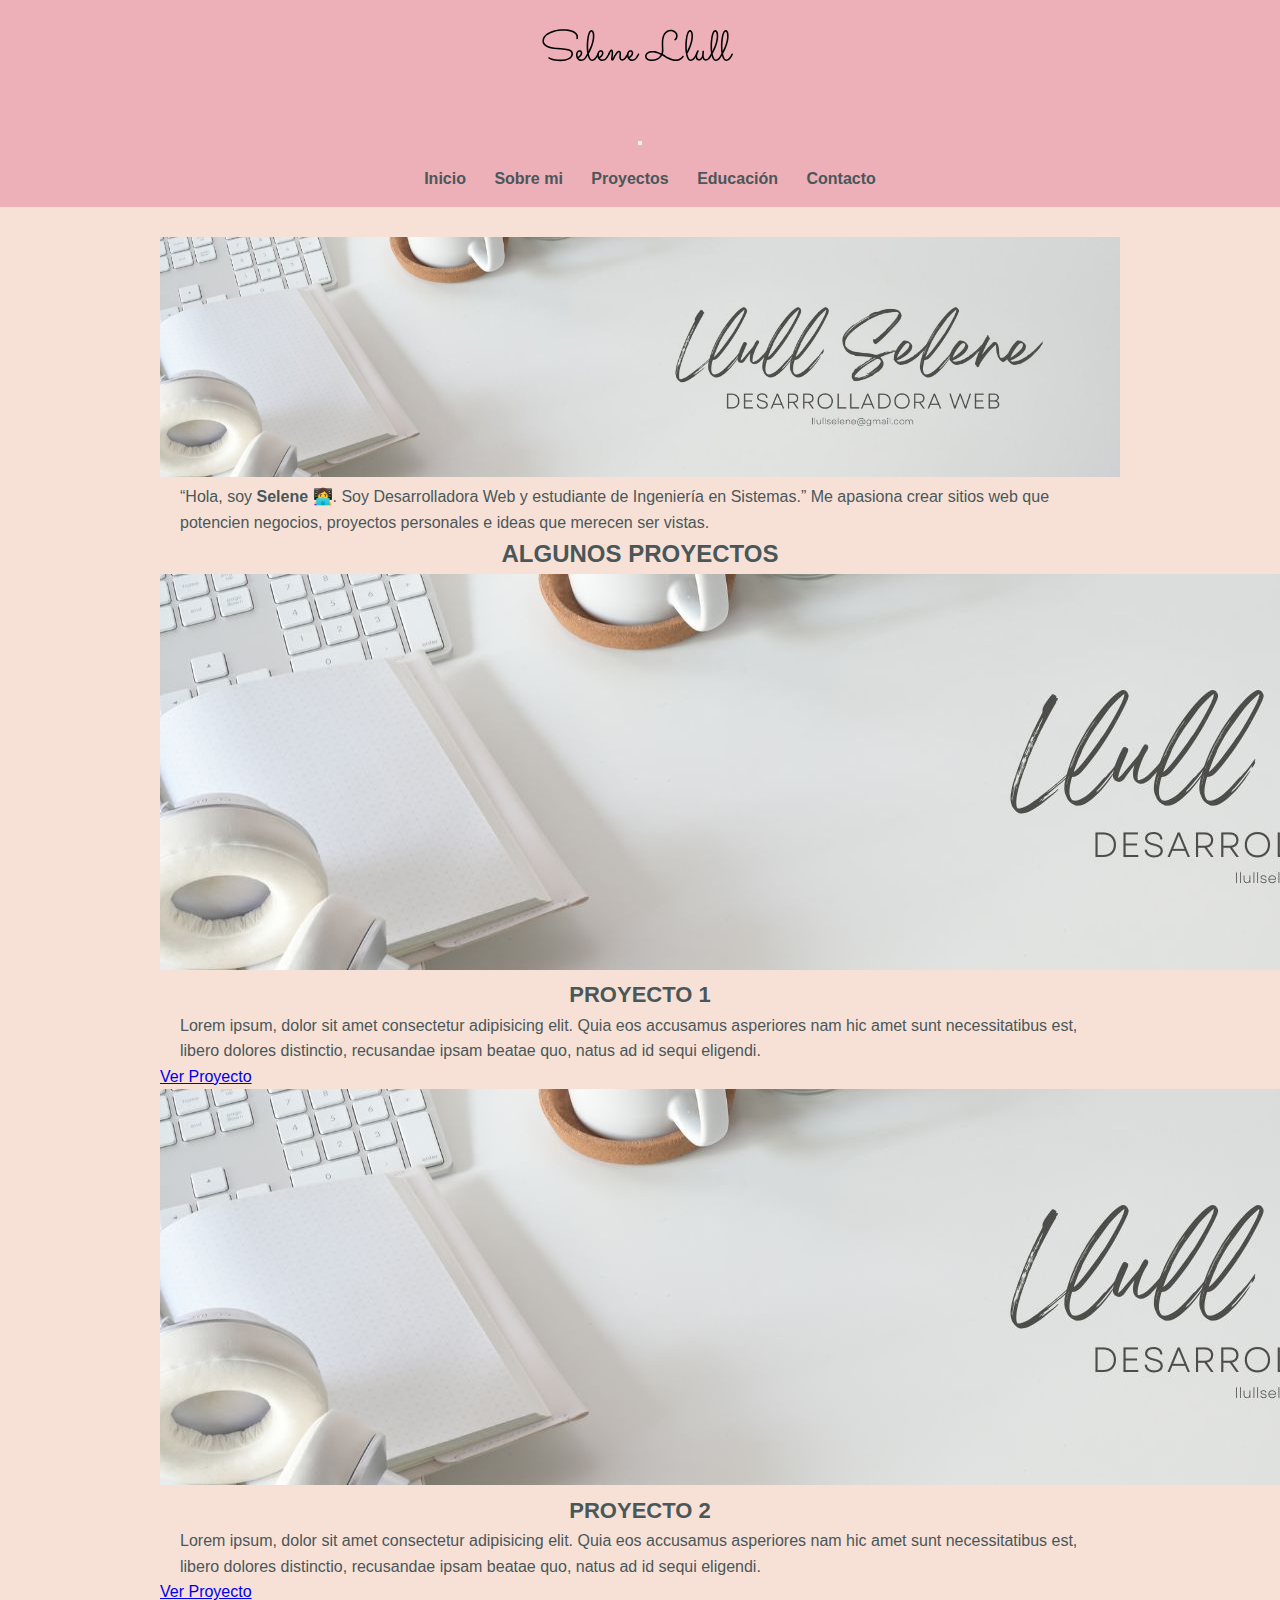
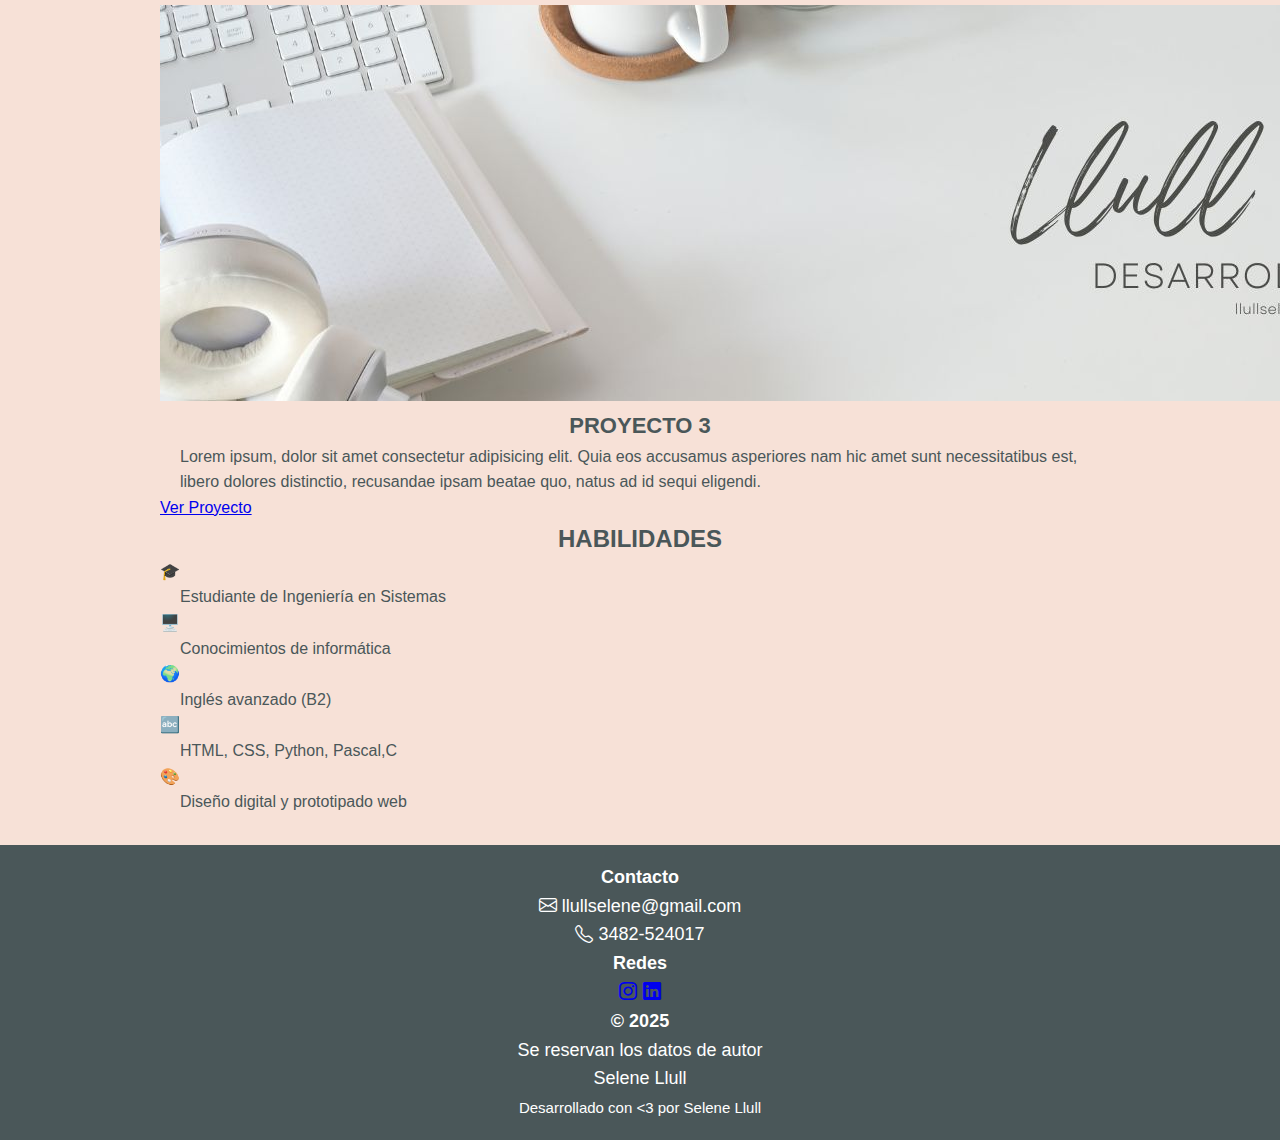
<file: index.html>
<!DOCTYPE html>
<html lang="en">
 <head>
    <meta charset="UTF-8">
    <meta name="viewport" content="width=device-width, initial-scale=1.0">
     <meta name="description" content=" Página web personal de Selene Llulll, Desarrolladora web. Encuentra información sobre mis proyectos y cómo contactarme.">
    <meta name="keywords" content="Selene llull, Desarrolladora web, Ingeniería en Sistemas, habilidades de programación, contacto, portafolio web, argentina">
    <meta name="author" content="Selene Llull">
    <meta name="robots" content="index, follow">
    <title>Inicio | SELENE LLULL</title>
    <link href="https://cdn.jsdelivr.net/npm/bootstrap@5.3.8/dist/css/bootstrap.min.css" rel="stylesheet" integrity="sha384-sRIl4kxILFvY47J16cr9ZwB07vP4J8+LH7qKQnuqkuIAvNWLzeN8tE5YBujZqJLB" crossorigin="anonymous">
    <link rel="stylesheet" href="https://cdn.jsdelivr.net/npm/bootstrap-icons@1.11.3/font/bootstrap-icons.min.css">
    <!-- Mi archivo CSS con estilos personalizados !-->
    <link rel="stylesheet" href="./CSS/style.css">
 </head>
 <body>
   <!-- HEADER: título y navegación principal !-->
   <header>
     <h1><img src="./assets/LOGODEFIN.svg" alt=""></h1>
     <nav class="navbar navbar-expand-lg">
       <div class= "container-fluid" >
         <a class= "navbar-brand" href="#"></a>
         <button class="navbar-toggler" type="button" data-bs-toggle="collapse" data-bs-target="#navbarNav" aria-controls="navbarNav" aria-expanded="false" aria-label="Toggle navigation">
           <span class="navbar-toggler-icon"></span>
         </button>
         <div class="collapse navbar-collapse" id="navbarNav">
            <ul class="navbar-nav justify-content-center w-100" >
             <li class="nav-item">
               <a class="nav-link active" aria-current="page" href="#">Inicio</a>
             </li>
             <li class="nav-item">
               <a class="nav-link" href="./pages/sobremi.html">Sobre mi</a>
             </li>
             <li class="nav-item">
               <a class="nav-link" href="./pages/proyectos.html">Proyectos</a>
             </li>
             <li class="nav-item">
               <a class="nav-link" href="./pages/edu.html">Educación</a>
             </li>
             <li class="nav-item">
               <a class="nav-link" href="./pages/contacto.html">Contacto</a>
             </li>
           </ul>
         </div>
       </div>
     </nav>
   </header>      
   <!-- MAIN: contenido principal de la web -->
   <main>
     <article class="banner">
       <img src="./assets/banner.jpg" alt="fondo de un escritorio con computadora,cafe y cuaderno, con texto:selene llull y una foto de mi rostro"width=100%>
     </article>
     <section class=" text-center py-8 bg-rosa">
       <div class="container w-75 mx-auto">
         <p class="texto">
           “Hola, soy <strong>Selene 👩‍💻</strong>. Soy Desarrolladora Web y estudiante de Ingeniería en Sistemas.”
           Me apasiona crear sitios web que potencien negocios, proyectos personales e ideas que merecen ser vistas.
         </p>
       </div>
     </section>
     <!-- Sección: algunos proyectos -->
     <section class="py-5">
       <div class="container text-center">
         <h2 class="mb-4">ALGUNOS PROYECTOS</h2>
         <div class="row g-4" >
           <!-- Proyecto 1 -->
           <div class="col-12 col-sm-6 col-md-4">
             <div class="card border-0 shadow-sm h-100 card-custom">
               <img src="./assets/banner.jpg" class="card-img-top" alt="...">
               <div class="card-body">
                 <h3 class="card-title">PROYECTO 1</h5>
                  <p class="card-text">Lorem ipsum, dolor sit amet consectetur adipisicing elit. Quia eos accusamus asperiores nam hic amet sunt necessitatibus est, libero dolores distinctio, recusandae ipsam beatae quo, natus ad id sequi eligendi.</p>
                  <a href="#" class="btn btn-custom">Ver Proyecto</a>
               </div>
             </div>
           </div>
           <!-- Proyecto 2 -->
           <div class="col-12 col-sm-6 col-md-4">
             <div class="card border-0 shadow-sm h-100 card-custom">
               <img src="./assets/banner.jpg" class="card-img-top" alt="...">
                <div class="card-body">
                 <h3 class="card-title">PROYECTO 2</h5>
                 <p class="card-text">Lorem ipsum, dolor sit amet consectetur adipisicing elit. Quia eos accusamus asperiores nam hic amet sunt necessitatibus est, libero dolores distinctio, recusandae ipsam beatae quo, natus ad id sequi eligendi.</p>
                 <a href="#" class="btn btn-custom">Ver Proyecto</a>
               </div>
             </div>
           </div>
           <!-- Proyecto 3 -->
           <div class="col-12 col-sm-6 col-md-4">
             <div class="card border-0 shadow-sm h-100 card-custom">
               <img src="./assets/banner.jpg" class="card-img-top" alt="...">
                <div class="card-body">
                 <h3 class="card-title">PROYECTO 3</h5>
                 <p class="card-text">Lorem ipsum, dolor sit amet consectetur adipisicing elit. Quia eos accusamus asperiores nam hic amet sunt necessitatibus est, libero dolores distinctio, recusandae ipsam beatae quo, natus ad id sequi eligendi.</p>
                 <a href="#" class="btn btn-custom">Ver Proyecto</a>
               </div>
             </div>
           </div>
         </div>
       </div>
     </section>
     <!-- Sección: habilidades -->
     <section class="habilidades-oval">
       <h2 class="subtitulo">HABILIDADES</h2>
       <div class="oval-container">
         <div class="oval-card">
           <div class="icon">🎓</div>
            <p>Estudiante de Ingeniería en Sistemas</p>
          </div>
          <div class="oval-card">
           <div class="icon">🖥️</div>
            <p>Conocimientos de informática</p>
          </div>
          <div class="oval-card">
           <div class="icon">🌍</div>
            <p>Inglés avanzado (B2)</p>
          </div>
         <div class="oval-card">
           <div class="icon">🔤</div>
           <p>HTML, CSS, Python, Pascal,C</p>
         </div>
         <div class="oval-card">
           <div class="icon">🎨</div>
           <p>Diseño digital y prototipado web</p>
         </div>
        </div>
     </section>
   </main>
   <footer class="text-center text-lg-start bg-dark text-white mt-5">
     <div class="container p-4 pb-0">
       <div class="row">
         <!-- Columna 1 -->
         <div class="col-md-4 mb-4">
           <h4 class="text-uppercase fw-bold mb-3">Contacto</h4>
           <p><i class="bi bi-envelope me-2"></i> llullselene@gmail.com</p>
           <p><i class="bi bi-telephone me-2"></i> 3482-524017</p>
         </div>
         <!-- Columna 2 -->
         <div class="col-md-4 mb-4 text-center">
           <h4 class="text-uppercase fw-bold mb-3">Redes</h4>
           <a href="https://instagram.com/selellull" class="text-white me-3 fs-4"><i class="bi bi-instagram"></i></a>
           <a href="https://www.linkedin.com/in/selene-llull-1815a729b/" class="text-white fs-4"><i class="bi bi-linkedin"></i></a>
         </div>
         <!-- Columna 3 -->
         <div class="col-md-4 mb-4 text-end">
           <h4 class="text-uppercase fw-bold mb-3">© 2025</h4>
           <p>Se reservan los datos de autor<br>Selene Llull</p>
          </div>
       </div>
      </div>
      <div class="text-center p-3 border-top border-secondary">
       <small>Desarrollado con <3 por Selene Llull</small>
      </div>
    </footer>
    <script src="https://cdn.jsdelivr.net/npm/bootstrap@5.3.8/dist/js/bootstrap.bundle.min.js" integrity="sha384-FKyoEForCGlyvwx9Hj09JcYn3nv7wiPVlz7YYwJrWVcXK/BmnVDxM+D2scQbITxI" crossorigin="anonymous"></script>
 </body>
</html>
</file>
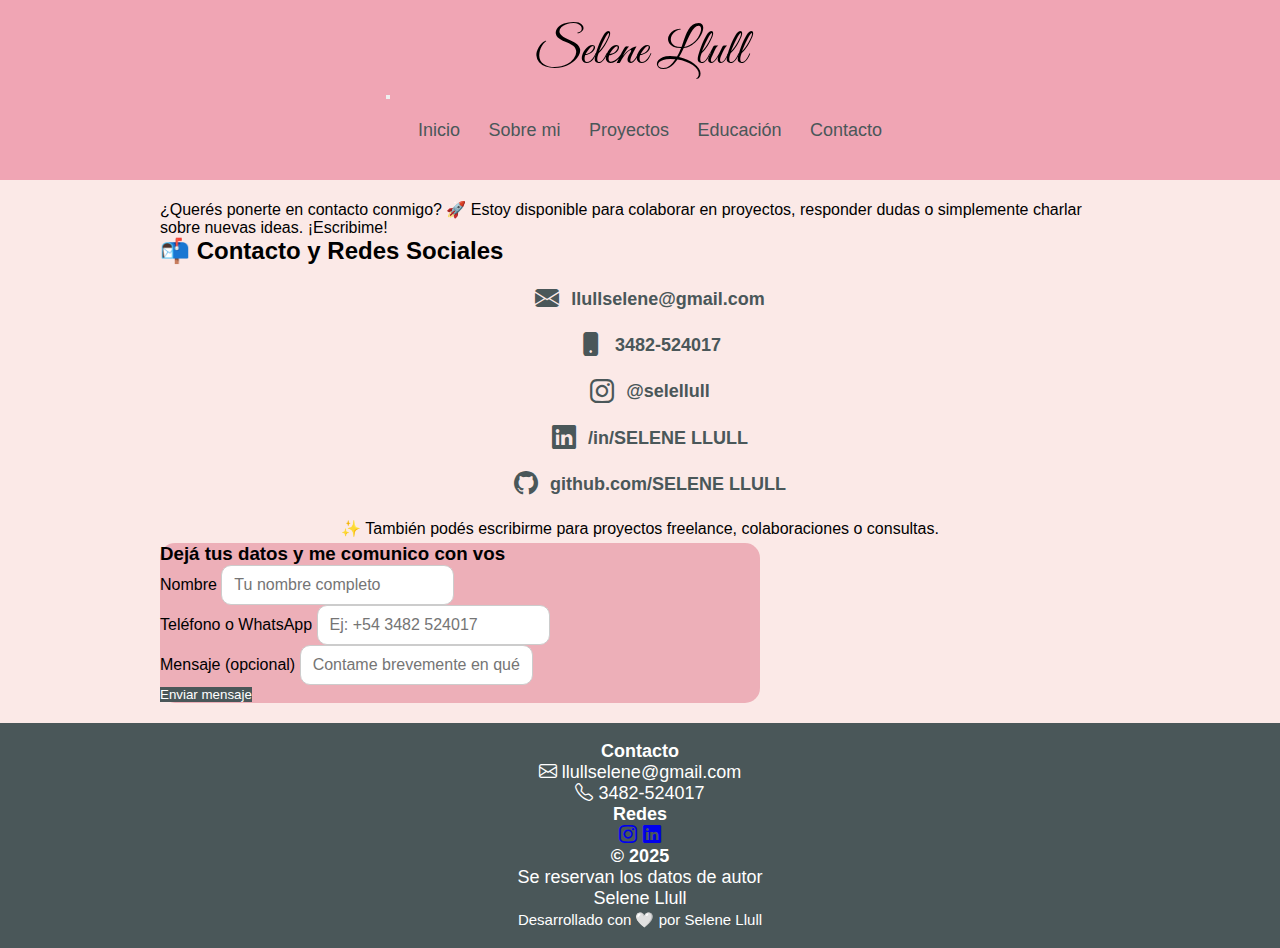
<file: pages/contacto.html>
<!DOCTYPE html>
<html lang="en">
 <head>
    <meta charset="UTF-8">
    <meta name="viewport" content="width=device-width, initial-scale=1.0">
    <meta name="description" content="¿Listo para colaborar o tienes alguna pregunta? Contáctame directamente. Encuentra mi correo electrónico, teléfono y enlaces a mis perfiles sociales para una conexión rápida. ">
    <meta name="keywords" content="Selene llull, Desarrolladora web, Ingeniería en Sistemas, habilidades de programación, contacto, portafolio web, argentina">
    <meta name="author" content="Selene Llull">
    <meta name="robots" content="index, follow">
    <title>Contacto | Selene Llull</title>
    <link href="https://cdn.jsdelivr.net/npm/bootstrap@5.3.8/dist/css/bootstrap.min.css" rel="stylesheet" integrity="sha384-sRIl4kxILFvY47J16cr9ZwB07vP4J8+LH7qKQnuqkuIAvNWLzeN8tE5YBujZqJLB" crossorigin="anonymous">    
    <link rel="stylesheet" href="https://cdn.jsdelivr.net/npm/bootstrap-icons@1.11.3/font/bootstrap-icons.css">
   <link rel="stylesheet" href="../css/main.css">
   <link rel="canonical" href="https://selenellull.github.io/repo-coder/">
   <link href="https://fonts.googleapis.com/css2?family=Great+Vibes&display=swap" rel="stylesheet">
 </head>
 <body>
   <header>
     <h1>Selene Llull</h1>
     <nav class="navbar navbar-expand-lg" >
       <div class= "container-fluid">
         <a class="navbar-brand" href="#"></a>
         <button class="navbar-toggler" type="button" data-bs-toggle="collapse" data-bs-target="#navbarNav" aria-controls="navbarNav" aria-expanded="false" aria-label="Toggle navigation">
           <span class="navbar-toggler-icon"></span>
         </button>
         <div class="collapse navbar-collapse" id="navbarNav">
           <ul class="navbar-nav justify-content-center w-100">
             <li class="nav-item">
               <a class="nav-link " aria-current="page" href="../index.html">Inicio</a>
             </li>
             <li class="nav-item">
               <a class="nav-link" href="./sobremi.html">Sobre mi</a>
             </li>
             <li class="nav-item">
               <a class="nav-link" href="./proyectos.html">Proyectos</a>
             </li>
             <li class="nav-item">
               <a class="nav-link" href="./edu.html">Educación</a>
             </li>
             <li class="nav-item">
               <a class="nav-link active" href="./contacto.html">Contacto</a>
             </li>
           </ul>
         </div>
       </div>
     </nav>
   </header>      
   <main>
     <section>
       <!-- Intro de la sección -->
       <p>¿Querés ponerte en contacto conmigo? 🚀  
         Estoy disponible para colaborar en proyectos, responder dudas o simplemente charlar sobre nuevas ideas. ¡Escribime!
       </p>
     </section>
     <section id="contacto" class="container text-center py-5">
       <h2 class="fw-bold text-secondary mb-4">📬 Contacto y Redes Sociales</h2>
       <div class="row justify-content-center">
         <div class="col-md-8">
           <ul class="list-group list-group-flush contacto-lista">
             <li class="list-group-item bg-transparent">
               <i class="bi bi-envelope-fill icono-contacto"></i>
               <a href="mailto:llullselene@gmail.com" target="_blank">llullselene@gmail.com</a>
             </li>
             <li class="list-group-item bg-transparent">
               <i class="bi bi-phone-fill icono-contacto"></i>
               <a href="tel:+543482524017">3482-524017</a>
             </li>
             <li class="list-group-item bg-transparent">
               <i class="bi bi-instagram icono-contacto"></i>
               <a href="https://www.instagram.com/selellull" target="_blank">@selellull</a>
              </li>
             <li class="list-group-item bg-transparent">
               <i class="bi bi-linkedin icono-contacto"></i>
               <a href="https://www.linkedin.com/in/selene-llull-1815a729b/" target="_blank">/in/SELENE LLULL</a>
             </li>
             <li class="list-group-item bg-transparent">
               <i class="bi bi-github icono-contacto"></i>
               <a href="https://github.com/SELENELLULL" target="_blank">github.com/SELENE LLULL</a>
             </li>
           </ul>
         </div> 
       </div>
       <p class="mt-4 texto">
         ✨ También podés escribirme para proyectos freelance, colaboraciones o consultas.
       </p>
       <div class="mt-5 mx-auto" style="max-width: 600px;">
         <div class="card border-0 shadow-sm p-4">
           <h3 class="mb-3 text-dark fw-bold">Dejá tus datos y me comunico con vos</h3>
           <form>
             <div class="mb-3 text-start">
               <label for="nombre" class="form-label fw-semibold text-dark">Nombre</label>
               <input type="text" class="form-control" id="nombre" placeholder="Tu nombre completo">
             </div>
             <div class="mb-3 text-start">
               <label for="telefono" class="form-label fw-semibold text-dark">Teléfono o WhatsApp</label>
               <input type="tel" class="form-control" id="telefono" placeholder="Ej: +54 3482 524017">
             </div>
             <div class="mb-3 text-start">
               <label for="mensaje" class="form-label fw-semibold text-dark">Mensaje (opcional)</label>
               <input type="text" class="form-control" id="mensaje" rows="3" placeholder="Contame brevemente en qué puedo ayudarte">
             </div>
             <button type="submit" class="btn btn-custom w-100 fw-semibold">Enviar mensaje</button>
           </form>
         </div>
       </div>
     </section>
   </main>
   <!-- Footer -->
   <footer class="text-center text-lg-start bg-dark text-white mt-5">
     <div class="container p-4 pb-0">
       <div class="row">
          <!-- Columna 1 -->
         <div class="col-md-4 mb-4">
           <h4 class="text-uppercase fw-bold mb-3">Contacto</h3>
           <p><i class="bi bi-envelope me-2"></i> llullselene@gmail.com</p>
           <p><i class="bi bi-telephone me-2"></i> 3482-524017</p>
         </div>
         <!-- Columna 2 -->
         <div class="col-md-4 mb-4 text-center">
           <h4 class="text-uppercase fw-bold mb-3">Redes</h4>
           <a href="https://instagram.com/selellull" class="text-white me-3 fs-4"><i class="bi bi-instagram"></i></a>
           <a href="https://www.linkedin.com/in/selene-llull-1815a729b/" class="text-white fs-4"><i class="bi bi-linkedin"></i></a>
         </div>
         <!-- Columna 3 -->
         <div class="col-md-4 mb-4 text-end">
           <h4 class="text-uppercase fw-bold mb-3">© 2025</h4>
           <p>Se reservan los datos de autor<br>Selene Llull</p>
         </div>
       </div>
     </div>
     <div class="text-center p-3 border-top border-secondary">
       <small>Desarrollado con 🤍 por Selene Llull</small>
     </div>
   </footer>
   <!-- Script JS de Bootstrap -->
   <script src="https://cdn.jsdelivr.net/npm/bootstrap@5.3.8/dist/js/bootstrap.bundle.min.js" integrity="sha384-FKyoEForCGlyvwx9Hj09JcYn3nv7wiPVlz7YYwJrWVcXK/BmnVDxM+D2scQbITxI" crossorigin="anonymous"></script>
 </body>
</html>
</file>
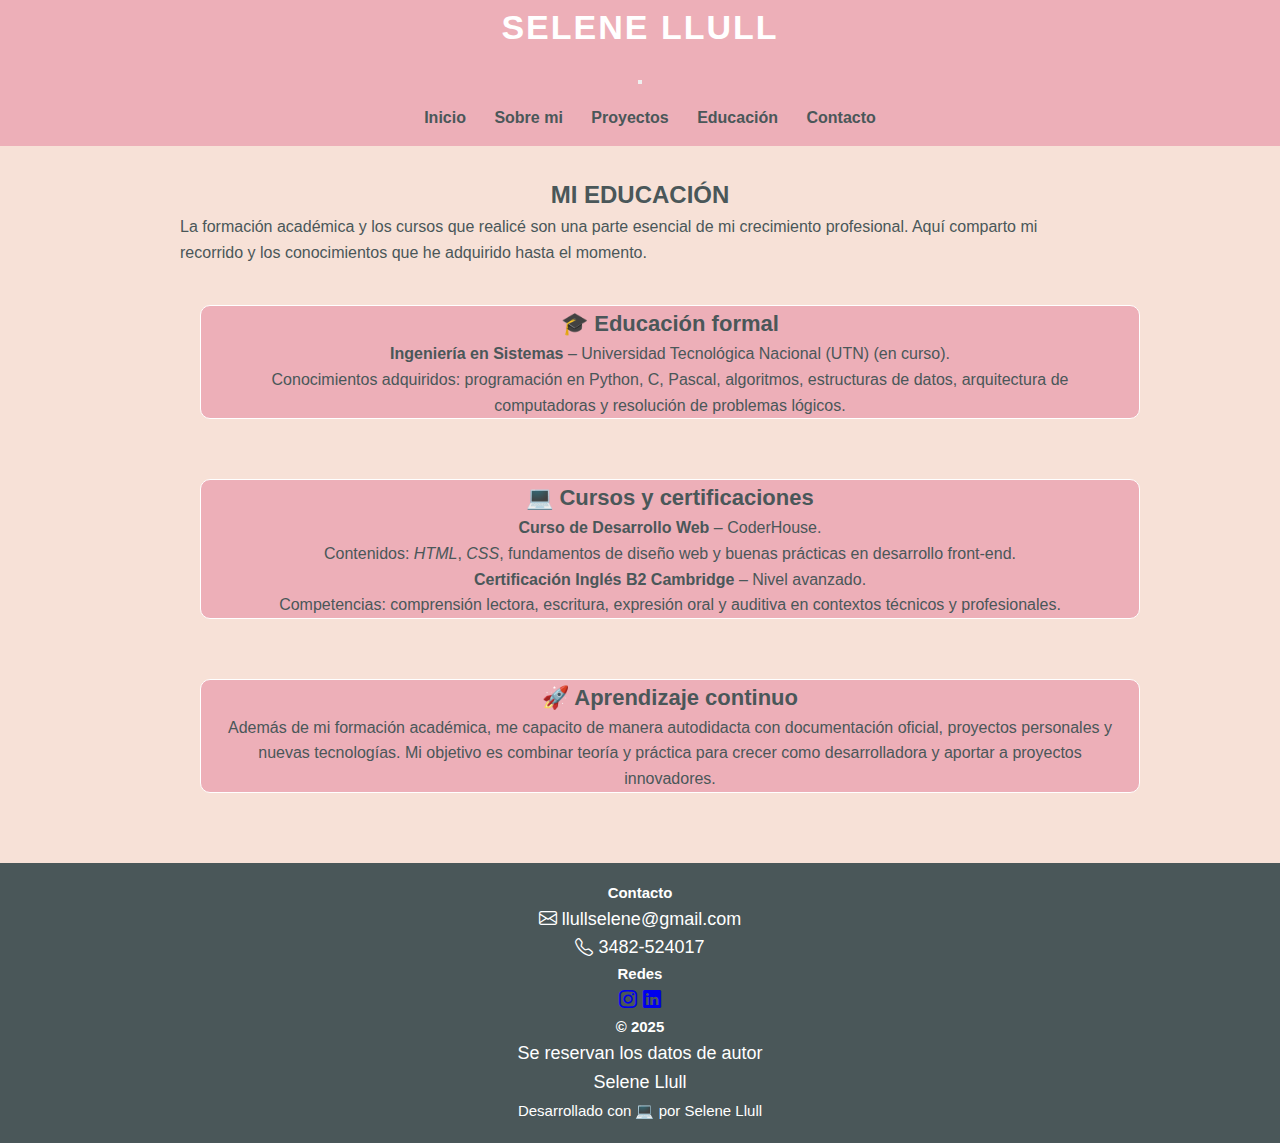
<file: pages/edu.html>
<!DOCTYPE html>
<html lang="en">
 <head>
    <meta charset="UTF-8">
    <meta name="viewport" content="width=device-width, initial-scale=1.0">
    <title>SELENE LLULL</title>
    <link href="https://cdn.jsdelivr.net/npm/bootstrap@5.3.8/dist/css/bootstrap.min.css" rel="stylesheet" integrity="sha384-sRIl4kxILFvY47J16cr9ZwB07vP4J8+LH7qKQnuqkuIAvNWLzeN8tE5YBujZqJLB" crossorigin="anonymous">
    <!-- Mi hoja de estilos -->
    <link rel="stylesheet" href="../CSS/style.css">
    <link rel="stylesheet" href="https://cdn.jsdelivr.net/npm/bootstrap-icons@1.11.3/font/bootstrap-icons.css">
 </head>
 <body>
   <header>
     <h1>SELENE LLULL</h1>
     <!-- Menú principal -->
     <nav class="navbar navbar-expand-lg" >
       <div class= "container-fluid">
         <a class="navbar-brand" href="#"></a>
         <button class="navbar-toggler" type="button" data-bs-toggle="collapse" data-bs-target="#navbarNav" aria-controls="navbarNav" aria-expanded="false" aria-label="Toggle navigation">
           <span class="navbar-toggler-icon"></span>
         </button>
         <div class="collapse navbar-collapse" id="navbarNav">
           <ul class="navbar-nav justify-content-center w-100">
             <li class="nav-item">
               <a class="nav-link " aria-current="page" href="../index.html">Inicio</a>
             </li>
             <li class="nav-item">
               <a class="nav-link" href="./sobremi.html">Sobre mi</a>
             </li>
             <li class="nav-item">
               <a class="nav-link" href="./proyectos.html">Proyectos</a>
             </li>
             <li class="nav-item">
               <a class="nav-link active" href="./edu.html">Educación</a>
             </li>
             <li class="nav-item">
               <a class="nav-link" href="./contacto.html">Contacto</a>
             </li>
           </ul>
         </div>
       </div>
     </nav>
   </header>      
   <main>
     <!-- Intro de la sección -->
     <section>
       <h2 class="subtitulo">MI EDUCACIÓN</h2>
       <p class="texto">La formación académica y los cursos que realicé son una parte esencial de mi crecimiento profesional. 
       Aquí comparto mi recorrido y los conocimientos que he adquirido hasta el momento.</p>
      </section> 
      <!-- Contenedor con mis bloques de educación -->
     <div class="miedu">
       <section class="caja5">
          <h3>🎓 Educación formal</h3>
          <p><strong>Ingeniería en Sistemas</strong> – Universidad Tecnológica Nacional (UTN) (en curso).
          <br>Conocimientos adquiridos: programación en Python, C, Pascal, algoritmos, estructuras de datos, arquitectura de computadoras y resolución de problemas lógicos.</p>
       </section>
       <section class="caja5">
         <h3>💻 Cursos y certificaciones</h3>
          <p><strong>Curso de Desarrollo Web</strong> – CoderHouse.<br>
          Contenidos: <em>HTML</em>, <em>CSS</em>, fundamentos de diseño web y buenas prácticas en desarrollo front-end.</p>
          <p><strong>Certificación Inglés B2 Cambridge</strong> – Nivel avanzado.<br>
          Competencias: comprensión lectora, escritura, expresión oral y auditiva en contextos técnicos y profesionales.</p>
       </section>
       <section class="caja5">
         <h3>🚀 Aprendizaje continuo</h3>
          <p>Además de mi formación académica, me capacito de manera autodidacta con documentación oficial, proyectos personales y nuevas tecnologías.
          Mi objetivo es combinar teoría y práctica para crecer como desarrolladora y aportar a proyectos innovadores.</p>
       </section>
     </div>
     <!-- Datos de contacto al final -->
   </main>
   <!-- Footer -->
   <footer class="text-center text-lg-start bg-dark text-white mt-5">
     <div class="container p-4 pb-0">
       <div class="row">
         <!-- Columna 1 -->
         <div class="col-md-4 mb-4">
           <h5 class="text-uppercase fw-bold mb-3">Contacto</h5>
           <p><i class="bi bi-envelope me-2"></i> llullselene@gmail.com</p>
           <p><i class="bi bi-telephone me-2"></i> 3482-524017</p>
          </div>
         <!-- Columna 2 -->
         <div class="col-md-4 mb-4 text-center">
           <h5 class="text-uppercase fw-bold mb-3">Redes</h5>
           <a href="https://instagram.com/selellull" class="text-white me-3 fs-4"><i class="bi bi-instagram"></i></a>
           <a href="https://www.linkedin.com/in/selene-llull-1815a729b/" class="text-white fs-4"><i class="bi bi-linkedin"></i></a>
         </div>
         <!-- Columna 3 -->
         <div class="col-md-4 mb-4 text-end">
           <h5 class="text-uppercase fw-bold mb-3">© 2025</h5>
           <p>Se reservan los datos de autor<br>Selene Llull</p>
         </div>
       </div>
     </div>
     <div class="text-center p-3 border-top border-secondary">
       <small>Desarrollado con 💻 por Selene Llull</small>
     </div>
   </footer>
    <script src="https://cdn.jsdelivr.net/npm/bootstrap@5.3.8/dist/js/bootstrap.bundle.min.js" integrity="sha384-FKyoEForCGlyvwx9Hj09JcYn3nv7wiPVlz7YYwJrWVcXK/BmnVDxM+D2scQbITxI" crossorigin="anonymous"></script>
 </body>
</html>
</file>
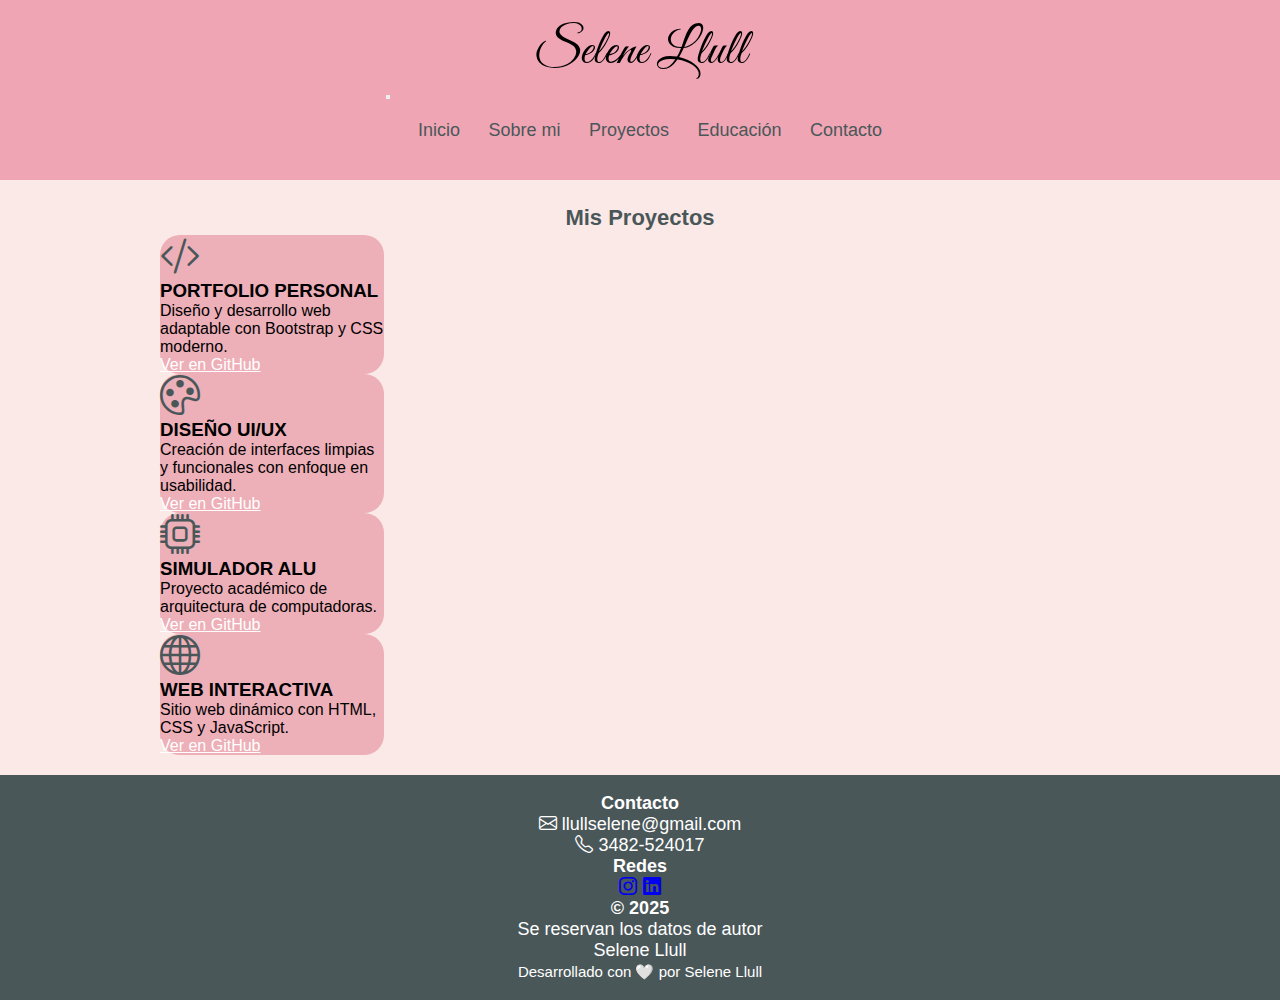
<file: pages/proyectos.html>
<!DOCTYPE html>
<html lang="en">
 <head>
    <meta charset="UTF-8">
    <meta name="viewport" content="width=device-width, initial-scale=1.0">
    <meta name="description" content="Descubre mi portafolio de trabajo. Explora ejemplos de proyectos recientes">
    <meta name="keywords" content="Selene llull, Desarrolladora web, Ingeniería en Sistemas, habilidades de programación, contacto, portafolio web, argentina">
    <meta name="author" content="Selene Llull">
    <meta name="robots" content="index, follow">
    <title>Proyectos | Selene Llull</title>
    <link href="https://cdn.jsdelivr.net/npm/bootstrap@5.3.8/dist/css/bootstrap.min.css" rel="stylesheet" integrity="sha384-sRIl4kxILFvY47J16cr9ZwB07vP4J8+LH7qKQnuqkuIAvNWLzeN8tE5YBujZqJLB" crossorigin="anonymous">
   <link rel="stylesheet" href="https://cdn.jsdelivr.net/npm/bootstrap-icons@1.11.3/font/bootstrap-icons.css">
   <link rel="stylesheet" href="../css/main.css">
   <link rel="canonical" href="https://selenellull.github.io/repo-coder/">
   <link rel="icon" type="image/png" href="../assets/favicon.ico">
   <link href="https://fonts.googleapis.com/css2?family=Great+Vibes&display=swap" rel="stylesheet">
 </head>
 <body>
   <header>
     <h1>Selene Llull</h1>
     <nav class="navbar navbar-expand-lg" >
       <div class= "container-fluid">
         <a class="navbar-brand" href="#"></a>
         <button class="navbar-toggler" type="button" data-bs-toggle="collapse" data-bs-target="#navbarNav" aria-controls="navbarNav" aria-expanded="false" aria-label="Toggle navigation">
           <span class="navbar-toggler-icon"></span>
         </button>
         <div class="collapse navbar-collapse" id="navbarNav">
           <ul class="navbar-nav justify-content-center w-100">
             <li class="nav-item">
               <a class="nav-link" aria-current="page" href="../index.html">Inicio</a>
             </li>
             <li class="nav-item">
               <a class="nav-link" href="./sobremi.html">Sobre mi</a>
             </li>
             <li class="nav-item">
               <a class="nav-link active" href="./proyectos.html">Proyectos</a>
             </li>
             <li class="nav-item">
               <a class="nav-link" href="./edu.html">Educación</a>
             </li>
             <li class="nav-item">
               <a class="nav-link" href="./contacto.html">Contacto</a>
             </li>
           </ul>
         </div>
       </div>
     </nav>
   </header>      
   <main>
     <section class="py-5 bg-light ">
       <div class="container text-center">
         <h2 class="subtitulo mb-4 fw-bold text-secondary">Mis Proyectos</h2>
         <div class="row g-4">
           <!-- Proyecto 1 -->
           <div class="col-md-3">
             <div class="card h-100 shadow-sm border-0 card-custom">
               <div class="card-body">
                 <i class="bi bi-code-slash icono-proyecto"></i>
                 <h3 class="card-title mt-3 fw-semibold">PORTFOLIO PERSONAL</h3>
                 <p class="card-text">Diseño y desarrollo web adaptable con Bootstrap y CSS moderno.</p>
                 <a href="https://github.com/" class="btn btn-sm btn-outline-dark mt-2" target="_blank">Ver en GitHub</a>
               </div>
             </div>
           </div>
           <!-- Proyecto 2 -->
           <div class="col-md-3">
             <div class="card h-100 shadow-sm border-0 card-custom">
               <div class="card-body">
                 <i class="bi bi-palette icono-proyecto"></i>
                 <h3 class="card-title mt-3 fw-semibold">DISEÑO UI/UX</h3>
                 <p class="card-text">Creación de interfaces limpias y funcionales con enfoque en usabilidad.</p>
                 <a href="https://github.com/" class="btn btn-sm btn-outline-dark mt-2" target="_blank">Ver en GitHub</a>
               </div>
             </div>
           </div>
           <!-- Proyecto 3 -->
           <div class="col-md-3">
             <div class="card h-100 shadow-sm border-0 card-custom">
               <div class="card-body">
                 <i class="bi bi-cpu icono-proyecto"></i>
                 <h3 class="card-title mt-3 fw-semibold">SIMULADOR ALU</h3>
                 <p class="card-text">Proyecto académico de arquitectura de computadoras.</p>
                 <a href="https://github.com/" class="btn btn-sm btn-outline-dark mt-2" target="_blank">Ver en GitHub</a>
               </div>
             </div>
           </div>
           <!-- Proyecto 4 -->
           <div class="col-md-3">
             <div class="card h-100 shadow-sm border-0 card-custom">
               <div class="card-body">
                 <i class="bi bi-globe icono-proyecto"></i>
                 <h3 class="card-title mt-3 fw-semibold">WEB INTERACTIVA</h3>
                 <p class="card-text">Sitio web dinámico con HTML, CSS y JavaScript.</p>
                 <a href="https://github.com/" class="btn btn-sm btn-outline-dark mt-2" target="_blank">Ver en GitHub</a>
               </div>
             </div>
           </div>
         </div>
       </div>
      </section>
    </main>
   <!-- Footer-->
   <footer class="text-center text-lg-start bg-dark text-white mt-5">
     <div class="container p-4 pb-0">
       <div class="row">
         <!-- Columna 1 -->
         <div class="col-md-4 mb-4">
           <h4 class="text-uppercase fw-bold mb-3">Contacto</h4>
           <p><i class="bi bi-envelope me-2"></i> llullselene@gmail.com</p>
           <p><i class="bi bi-telephone me-2"></i> 3482-524017</p>
         </div>
         <!-- Columna 2 -->
         <div class="col-md-4 mb-4 text-center">
           <h4 class="text-uppercase fw-bold mb-3">Redes</h4>
           <a href="https://instagram.com/selellull" class="text-white me-3 fs-4"><i class="bi bi-instagram"></i></a>
           <a href="https://www.linkedin.com/in/selene-llull-1815a729b/" class="text-white fs-4"><i class="bi bi-linkedin"></i></a>
         </div>
         <!-- Columna 3 -->
         <div class="col-md-4 mb-4 text-end">
           <h4 class="text-uppercase fw-bold mb-3">© 2025</h4>
           <p>Se reservan los datos de autor<br>Selene Llull</p>
         </div>
       </div>
     </div>
     <div class="text-center p-3 border-top border-secondary">
       <small> Desarrollado con 🤍 por Selene Llull </small>
     </div>
   </footer>
   <script src="https://cdn.jsdelivr.net/npm/bootstrap@5.3.8/dist/js/bootstrap.bundle.min.js" integrity="sha384-FKyoEForCGlyvwx9Hj09JcYn3nv7wiPVlz7YYwJrWVcXK/BmnVDxM+D2scQbITxI" crossorigin="anonymous"></script>
 </body>
</html>
</file>
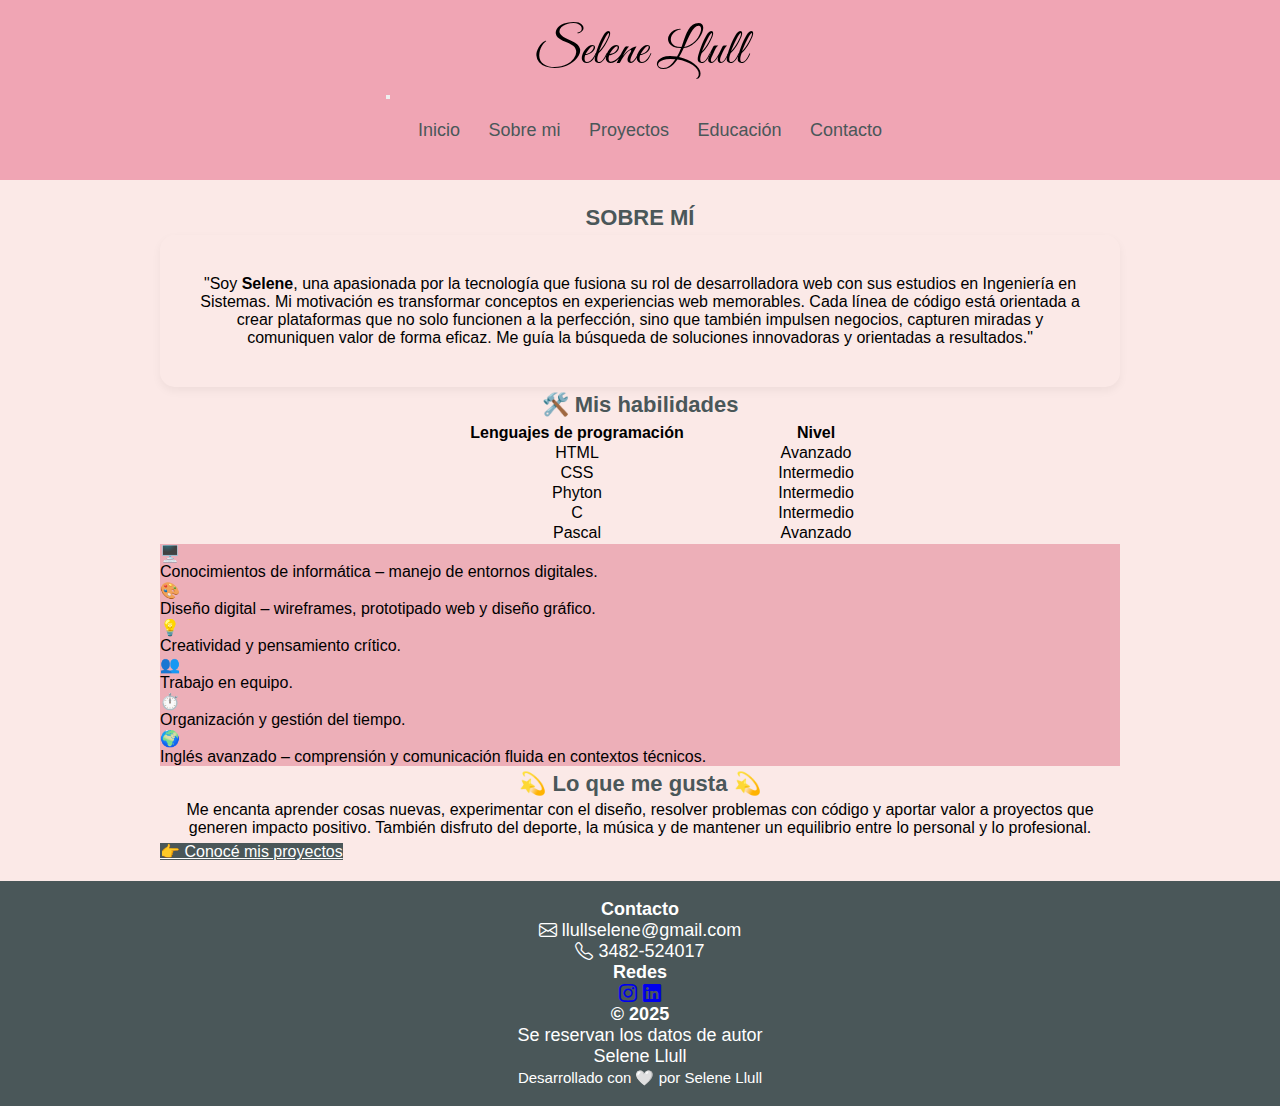
<file: pages/sobremi.html>
<!DOCTYPE html>
<html lang="en">
 <head>
    <meta charset="UTF-8">
    <meta name="viewport" content="width=device-width, initial-scale=1.0">
    <meta name="description" content="Conoce más sobre quién soy, mi pasión por la programación, mi experiencia profesional y los valores que guían mi trabajo. ¡Conversemos sobre mis logros!">
    <meta name="keywords" content="Selene llull, Desarrolladora web, Ingeniería en Sistemas, habilidades de programación, contacto, portafolio web, argentina">
    <meta name="author" content="Selene Llull">
    <meta name="robots" content="index, follow">
    <title>Sobre Mi | Selene Llull</title>
    <link href="https://cdn.jsdelivr.net/npm/bootstrap@5.3.8/dist/css/bootstrap.min.css" rel="stylesheet" integrity="sha384-sRIl4kxILFvY47J16cr9ZwB07vP4J8+LH7qKQnuqkuIAvNWLzeN8tE5YBujZqJLB" crossorigin="anonymous">
    <link rel="stylesheet" href="https://cdn.jsdelivr.net/npm/bootstrap-icons@1.11.3/font/bootstrap-icons.css">
    <link rel="stylesheet" href="../css/main.css">
    <link rel="canonical" href="https://selenellull.github.io/repo-coder/">
    <link rel="icon" type="image/png" href="../assets/favicon.ico">
    <link href="https://fonts.googleapis.com/css2?family=Great+Vibes&display=swap" rel="stylesheet">
 </head>
 <body>
   <header>
     <h1>Selene Llull</h1>
     <nav class="navbar navbar-expand-lg" >
       <div class= "container-fluid">
         <a class="navbar-brand" href="#"></a>
         <button class="navbar-toggler" type="button" data-bs-toggle="collapse" data-bs-target="#navbarNav" aria-controls="navbarNav" aria-expanded="false" aria-label="Toggle navigation">
           <span class="navbar-toggler-icon"></span>
         </button>
         <div class="collapse navbar-collapse" id="navbarNav">
           <ul class="navbar-nav justify-content-center w-100">
             <li class="nav-item">
               <a class="nav-link " aria-current="page" href="../index.html">Inicio</a>
             </li>
             <li class="nav-item">
               <a class="nav-link active" href="./sobremi.html">Sobre mi</a>
             </li>
             <li class="nav-item">
               <a class="nav-link" href="./proyectos.html">Proyectos</a>
             </li>
             <li class="nav-item">
               <a class="nav-link" href="./edu.html">Educación</a>
             </li>
             <li class="nav-item">
               <a class="nav-link" href="./contacto.html">Contacto</a>
             </li>
           </ul>
         </div>
       </div>
     </nav>
   </header> 
   <!-- MAIN: contenido principal de esta página -->
   <main class="container py-5">
     <h2 class="subtitulo">SOBRE MÍ</h2>
     <!-- Presentación -->
     <section class="caja2">
       <p>"Soy <strong>Selene</strong>, una apasionada por la tecnología que fusiona su rol de desarrolladora web con sus estudios en Ingeniería en Sistemas.
         Mi motivación es transformar conceptos en experiencias web memorables.
         Cada línea de código está orientada a crear plataformas que no solo funcionen a la perfección, sino que también impulsen negocios, capturen miradas y comuniquen valor de forma eficaz.
         Me guía la búsqueda de soluciones innovadoras y orientadas a resultados."
       </p>
     </section>
     <!-- Habilidades -->
     <section class="container my-5">
       <h3 class="subtitulo">🛠️ Mis habilidades</h3>
       <div class="table-responsive">
         <table class="table table-bordered text-center align-middle shadow-sm rounded-4 overflow-hidden">
           <thead class="table-light">
             <tr class="tabla">
               <th scope="col" class="fw-bold">Lenguajes de programación</th>
               <th scope="col" class="fw-bold">Nivel</th>
             </tr>
           </thead>
           <tbody>
             <tr>
               <td>HTML</td>
               <td>Avanzado</td>
             </tr>
             <tr>
               <td>CSS</td>
               <td>Intermedio</td>
              </tr>
             <tr>
               <td>Phyton</td>
               <td>Intermedio</td>
             </tr>
             <tr>
               <td>C</td>
               <td>Intermedio</td>
             </tr>
             <tr>
               <td>Pascal</td>
               <td>Avanzado</td>
             </tr>
           </tbody>
         </table>
       </div>
     </section>
     <section class="container my-5">
       <div class="row justify-content-center g-4">
         <div class="col-6 col-md-4 col-lg-3">
           <div class="card border-0 shadow-sm h-100 skill-card">
             <div class="card-body">
               <h4>🖥️</h4>
               <p>Conocimientos de informática – manejo de entornos digitales.</p>
             </div>
           </div>
         </div>
         <div class="col-6 col-md-4 col-lg-3">
           <div class="card border-0 shadow-sm h-100 skill-card">
             <div class="card-body">
               <h4>🎨</h4>
               <p>Diseño digital – wireframes, prototipado web y diseño gráfico.</p>
             </div>
           </div>
         </div>
         <div class="col-6 col-md-4 col-lg-3">
           <div class="card border-0 shadow-sm h-100 skill-card">
             <div class="card-body">
               <h4>💡</h4>
               <p>Creatividad y pensamiento crítico.</p>
             </div>
           </div>
         </div>
         <div class="col-6 col-md-4 col-lg-3">
           <div class="card border-0 shadow-sm h-100 skill-card">
             <div class="card-body">
               <h4>👥</h4>
               <p>Trabajo en equipo.</p>
             </div>
           </div>
         </div>
         <div class="col-6 col-md-4 col-lg-3">
           <div class="card border-0 shadow-sm h-100 skill-card">
             <div class="card-body">
               <h4>⏱️</h4>
               <p>Organización y gestión del tiempo.</p>
             </div>
           </div>
         </div>
         <div class="col-6 col-md-4 col-lg-3">
           <div class="card border-0 shadow-sm h-100 skill-card">
             <div class="card-body">
               <h4>🌍</h4>
               <p>Inglés avanzado – comprensión y comunicación fluida en contextos técnicos.</p>
             </div>
           </div>
         </div>
       </div>
      </section>
      <!-- Lo que me gusta -->
      <h3 class="subtitulo">💫 Lo que me gusta 💫</h3>
     <p class="texto">
       Me encanta aprender cosas nuevas, experimentar con el diseño, resolver problemas con código 
       y aportar valor a proyectos que generen impacto positivo.
       También disfruto del deporte, la música y de mantener un equilibrio entre lo personal y lo profesional.
     </p>
     <div class="text-center mt-4">
       <a href="./proyectos.html" class="btn btn-custom">👉 Conocé mis proyectos</a>
      </div>
   </main>
   <!-- Footer  -->
   <footer class="text-center text-lg-start bg-dark text-white mt-5">
     <div class="container p-4 pb-0">
       <div class="row">
         <!-- Columna 1 -->
         <div class="col-md-4 mb-4">
           <h4 class="text-uppercase fw-bold mb-3">Contacto</h4>
           <p><i class="bi bi-envelope me-2"></i> llullselene@gmail.com</p>
           <p><i class="bi bi-telephone me-2"></i> 3482-524017</p>
         </div>
         <!-- Columna 2 -->
         <div class="col-md-4 mb-4 text-center">
           <h4 class="text-uppercase fw-bold mb-3">Redes</h4>
           <a href="https://instagram.com/selellull" class="text-white me-3 fs-4"><i class="bi bi-instagram"></i></a>
           <a href="https://www.linkedin.com/in/selene-llull-1815a729b/" class="text-white fs-4"><i class="bi bi-linkedin"></i></a>
         </div>
         <!-- Columna 3 -->
         <div class="col-md-4 mb-4 text-end">
           <h4 class="text-uppercase fw-bold mb-3">© 2025</h4>
           <p>Se reservan los datos de autor<br>Selene Llull</p>
         </div>
       </div>
     </div>
     <div class="text-center p-3 border-top border-secondary">
       <small>Desarrollado con 🤍 por Selene Llull</small>
     </div>
   </footer>
    <!-- Script JS de Bootstrap -->
    <script src="https://cdn.jsdelivr.net/npm/bootstrap@5.3.8/dist/js/bootstrap.bundle.min.js" 
    integrity="sha384-FKyoEForCGlyvwx9Hj09JcYn3nv7wiPVlz7YYwJrWVcXK/BmnVDxM+D2scQbITxI" crossorigin="anonymous"></script>
 </body>
</html>
</file>
<file: CSS/style.css>
* {
    margin: 0;
    padding: 0;
    box-sizing: border-box;        /* Evita que el padding y el borde afecten el ancho total */
    font-family: 'Segoe UI', Tahoma, Geneva, Verdana, sans-serif;
}
html, body {
  height: 100%;       /* Para que el body ocupe toda la altura de la ventana */
  margin: 0;
}
body {          /* Uso de Flexbox: organiza header, main y footer en columna */
    background-color: #F7E1D7; 
    color: #4A5759; 
    line-height: 1.6;
    display: flex;    /* Uso de Flexbox: organiza header, main y footer en columna */
    flex-direction: column;
    min-height: 100vh; /* Para que el footer siempre quede al fondo */
}
header {
    background-color: #EDAFB8; 
    text-align: center;
}
header h1 {
    color: #fff;
    font-size: 34px;
    letter-spacing: 2px;
    margin-bottom: 10px;
}
nav ul {
    list-style: none;
}
nav ul li {
    display: inline-table;   /* Los links se muestran en línea */
    margin: 0 12px;
}
nav ul li a {
    text-decoration: none;
    color: #4A5759;
    font-weight: bold;
    transition: color 0.3s ease; /* Animación al cambiar color */
}
nav ul li a:hover {
    color: #B0C4B1; 
}
main {
    max-width: 1000px;
    margin: 30px auto;
    padding: 0 20px;
    flex: 1;  /* Hace que main ocupe el espacio disponible en Flexbox */
}
ul {
    margin: 15px 0 15px 20px;
}
ul li {
    margin: 8px 0;
}
main h2{
    text-align: center;
}
.algunosproyectosPadre{
    display:flex;    /* Uso de Flexbox */
    padding: 10px;
    flex-flow: row wrap;
    justify-content: center;  /* Centra las cajas horizontalmente */
}
.caja1{
    width: 80%;
    background-color:#EDAFB8; 
    border: 2px #fff; 
    text-align: center;
    line-height: 50px;
    margin: 30px;
    border-radius: 10px;
}
.contactoPadre{
    display: flex;
    flex-direction: row;
  justify-content: space-between;
}
.habilidades{
    text-align: center;
}
.masobremi{
 display: flex;
  justify-content: center;   
  align-items: center;       
  text-align: center;       
  height: 250px;             
  padding: 20px;
}
section h3{
  font-size: 22px;         
  font-weight: bold; 
  text-align: center;       
  line-height: 1.6;        
  color:#4A5759;
}
.proyectosPadre{
    display: grid;
    grid-template-rows: 1fr 1fr;
    grid-template-columns: repeat(4,1fr);
    width: 100%;
    gap: 20px;
}
section p{
    margin: 0 20px;
}
.caja3{
    width: 100%;
    background-color:#EDAFB8; 
    border: solid 1px #fff; 
    text-align: center;
    margin: 3vh;
    border-radius: 10px;
}
.caja4{
    width: 50%;
    background-color:transparent; 
    border: solid 0.05vh #fff; 
    text-align: center;
    margin: 5vh;
    border-radius: 0.05vhpx;
}

.conocemisproyectos{
    text-align: center;
}
.miedu{
    display:flex; 
    padding: 10px;
    flex-direction: column;
    justify-content: center;
}
.caja5{
    width: 100%;
    background-color:#EDAFB8; 
    border: solid 1px #fff; 
    text-align: center;
    margin: 30px;
    border-radius: 10px;
}
footer {
  background-color: #4A5759; 
  color: #fff;
  text-align: center;
  padding: 2vh;
  margin: 0%;
  font-size: 2vh;     
  width: 100%;
}
.mishab{
    text-align: left;
}
.footerproyectos{
 background-color: #4A5759;
  color: #fff;
  text-align: center;
  padding: 16px 20px;
  font-size: 14px;
}
/* ===== Media Queries para móviles ===== */
@media (max-width:425px) {
 header {
      padding: 20px;
      text-align: center;
      width: 100%;
    }
    body { font-size: 15px; 
        line-height: 1.5; 
    }

 .algunosproyectosPadre{
     flex-direction: column;
     align-items: center;
    }
 .contactoPadre{
     flex-direction: column;
     justify-content: space-between;
     font-size: smaller;
    }
    .miedu{
     flex-direction: column;
     justify-content: space-between;
     font-size: smaller;
    }
  .proyectosPadre {
      display: grid;
      grid-template-columns: 1fr;
     width: 100%;
     padding: 2vh 4%;
     gap: 2vh;
     align-items: start; 
     justify-items: center;
    }
  .caja3{
     width: 100%;
     background-color:#EDAFB8; 
     border: solid 1px #fff; 
     text-align: center;
     margin: 1vh;
     border-radius: 10px;
   }
   .masobremi{
     flex-direction: column;
     align-items: center;       
     text-align: center;        
    }
   .caja4{
     width: 100%;
     background-color:transparent; 
     border: solid 0.05vh #fff; 
     text-align: center;
     margin: 1vh;
     border-radius: 0.5vhpx;
    }
  section p{
      margin: 1px;
     text-align: center;
    }
  footer {
     margin-top: auto ;
     width: 100% ;
   }
   .edu{
     flex-direction: column;
     align-items: center;
   }
   .caja5{
      width: 100%;
     background-color:#EDAFB8; 
     border: solid 1px #fff; 
     text-align: center;
     margin: 1vh 1vh;
     border-radius: 10px;
    }
 img { 
     max-width: 100%; 
     height: auto; 
     display: block; 
    }

}
</file>
<file: css/main.css>
@charset "UTF-8";
/*HEADER*/
header {
  background-color: #EDAFB8;
  text-align: center;
  padding: 10px 0;
  width: 100%;
  display: flex;
  flex-direction: column;
  justify-content: center;
  align-items: center;
  justify-content: center;
}

header h1 {
  margin: 0;
  padding: 0;
}

header h1 img {
  width: 150px;
  height: auto;
  display: block;
  margin: 5px 0;
}

/*NAVBAR*/
nav ul {
  list-style: none;
}

nav ul li {
  display: inline-table;
  margin: 0 12px;
  font-size: 18px;
  line-height: 1.6;
  color: #4A5759;
}

nav ul li a {
  text-decoration: none;
  color: #4A5759;
  transition: color 0.3s ease;
  font-weight: normal;
  font-size: 18px;
}

nav ul li a:hover {
  color: #B0C4B1;
}

.navbar .nav-link,
.navbar .nav-link.active {
  font-weight: 400;
}

/*ESTILOS GENERALES*/
* {
  margin: 0;
  padding: 0;
  box-sizing: border-box;
  font-family: "Segoe UI", Tahoma, Geneva, Verdana, sans-serif;
}

html, body {
  height: 100%;
  margin: 0;
}

body {
  background-color: #fbe9e7;
  font-family: "Poppins", sans-serif;
}
body header {
  background-color: #f0a5b4;
  padding: 20px 0;
  text-align: left;
  width: 100%;
}
body header h1 {
  font-family: "Great Vibes", cursive;
  font-size: 50px;
  color: #000000;
  font-weight: normal;
  margin: 0;
  text-align: center;
}

main {
  max-width: 1000px;
  margin: 20px auto;
  padding: 0 20px;
  flex: 1;
}

.banner {
  width: 100vw;
  position: relative;
  left: 50%;
  right: 50%;
  margin-left: -50vw;
  margin-right: -50vw;
}

.texto {
  text-align: center;
  margin-bottom: 5px;
  color: black;
  padding: 0 20px;
}

ul {
  margin: 15px 0 15px 20px;
}

ul li {
  margin: 8px 0;
  font-size: 18px;
  font-weight: bold;
  line-height: 1.6;
  color: #4A5759;
}

.subtitulo {
  text-align: center;
  font-size: 22px;
  font-weight: bold;
  line-height: 1.6;
  color: #4A5759;
}

/*SECCION EDUCACION*/
.miedu {
  display: flex;
  padding: 10px;
  flex-direction: column;
  justify-content: center;
}

.caja1 {
  width: 100%;
  background-color: #EDAFB8;
  border: solid 1px #fff;
  text-align: center;
  margin: 30px;
  border-radius: 10px;
}

/*SECCIONES VARIAS*/
.caja2 {
  background-color: transparent;
  border-radius: 15px;
  padding: 40px;
  text-align: center;
  display: flex;
  justify-content: center;
  align-items: center;
  flex-direction: column;
  box-shadow: 0 4px 10px rgba(0, 0, 0, 0.05);
}

.icono-proyecto {
  font-size: 2.5rem;
  color: #4A5759;
}

/*CARDS Y BOTONES*/
.card {
  background-color: #EDAFB8;
  transition: transform 0.3s ease, box-shadow 0.3s ease;
}

.card:hover {
  transform: translateY(-5px);
  box-shadow: 0 8px 16px rgba(0, 0, 0, 0.1);
}

.card-custom {
  background-color: #EDAFB8;
  width: 14rem;
  border-radius: 20px;
  transition: transform 0.3s ease, box-shadow 0.3s ease;
}

.card-custom:hover {
  background-color: #fff; /* color al pasar el mouse */
  transform: translateY(-5px);
  box-shadow: 0 10px 25px rgba(0, 0, 0, 0.2);
}

.card-custom .btn {
  border-color: #4A5759;
  color: #fff;
}

.btn-custom {
  background-color: #4A5759;
  border: none;
  color: #fff;
}

.btn-custom:hover {
  background-color: #4A5759;
}

/*HABILIDADES*/
.habilidades-oval {
  padding: 50px 20px;
  text-align: center;
}

.habilidades-oval h3 {
  font-size: 2rem;
  margin-bottom: 40px;
  color: #4A5759;
}

.oval-container {
  display: flex;
  justify-content: center;
  gap: 20px;
  flex-wrap: wrap;
}

.oval-card {
  background: #EDAFB8;
  border-radius: 50px/30px; /* ovalado */
  padding: 20px 30px;
  display: flex;
  flex-direction: column;
  align-items: center;
  transition: transform 0.3s, box-shadow 0.3s;
  box-shadow: 0 4px 12px rgba(0, 0, 0, 0.1);
  min-width: 150px;
}

.oval-card:hover {
  transform: scale(1.1);
  box-shadow: 0 10px 25px rgba(0, 0, 0, 0.2);
}

.icon {
  font-size: 2.5rem;
  margin-bottom: 10px;
}

.oval-card p {
  font-size: 0.9rem;
  color: #555;
  text-align: center;
}

/*TABLAS*/
.table {
  text-align: center;
  width: 50%;
  margin: 0 auto;
}

/*SECCIÓN DE CONTACTO */
.contacto-lista {
  border: none;
  padding: 0;
}

.contacto-lista li {
  display: flex;
  align-items: center;
  justify-content: center;
  gap: 12px;
  font-size: 18px;
  color: #4A5759;
  font-weight: 500;
  border: none;
  transition: background-color 0.3s ease, transform 0.2s ease;
}

.contacto-lista li:hover {
  background-color: #EDAFB8;
  transform: scale(1.02);
  border-radius: 10px;
}

.icono-contacto {
  font-size: 1.5rem;
  color: #4A5759;
  transition: color 0.3s ease;
}

.contacto-lista a {
  color: #4A5759;
  text-decoration: none;
  font-weight: 600;
}

.contacto-lista a:hover,
.icono-contacto:hover {
  color: #B0C4B1;
}

#contacto .form-control {
  border-radius: 10px;
  border: 1px solid #ccc;
  padding: 10px 12px;
  font-size: 16px;
}

#contacto .form-control:focus {
  border-color: #4A5759;
  box-shadow: 0 0 8px rgba(74, 87, 89, 0.3);
}

#contacto .card {
  background-color: #EDAFB8;
  border-radius: 15px;
}

#contacto .btn-custom {
  background-color: #4A5759;
  color: #fff;
  transition: background-color 0.3s ease;
}

/*FOOTER*/
footer {
  background-color: #4A5759;
  color: #fff;
  text-align: center;
  padding: 2vh;
  margin: 0%;
  font-size: 2vh;
  width: 100%;
}

/* MEDIA QUERIES PARA CELULARES */
@media (max-width: 768px) {
  header {
    padding: 15px 10px;
  }
  header h1 img {
    width: 120px;
  }
  nav ul li {
    display: block;
    margin: 8px 0;
    text-align: center;
  }
  nav ul li a {
    font-size: 16px;
  }
  main {
    padding: 0 10px;
    margin: 10px auto;
  }
  .banner {
    margin-left: 0;
    margin-right: 0;
    width: 100%;
  }
  .texto {
    font-size: 14px;
    padding: 0 10px;
  }
  ul li {
    font-size: 16px;
  }
  .subtitulo {
    font-size: 20px;
  }
  .caja1 {
    margin: 15px;
  }
  .caja2 {
    padding: 20px;
  }
  .card-custom {
    width: 90%;
    margin: 10px auto;
  }
  .habilidades-oval {
    padding: 30px 10px;
  }
  .habilidades-oval .oval-container {
    flex-direction: column;
    gap: 15px;
  }
  .habilidades-oval .oval-container .oval-card {
    min-width: 80%;
    padding: 15px 20px;
  }
  .habilidades-oval .oval-container .oval-card p {
    font-size: 0.85rem;
  }
  .table {
    width: 90%;
    font-size: 14px;
  }
  #contacto .form-control {
    font-size: 14px;
    padding: 8px 10px;
  }
  #contacto .contacto-lista li {
    font-size: 16px;
    flex-direction: column;
    gap: 5px;
  }
  footer {
    font-size: 1.8vh;
    padding: 3vh 0;
  }
}
footer {
  background-color: #4A5759;
  color: #fff;
  text-align: center;
  padding: 2vh;
  margin: 0%;
  font-size: 2vh;
  width: 100%;
}/*# sourceMappingURL=main.css.map */
</file>
